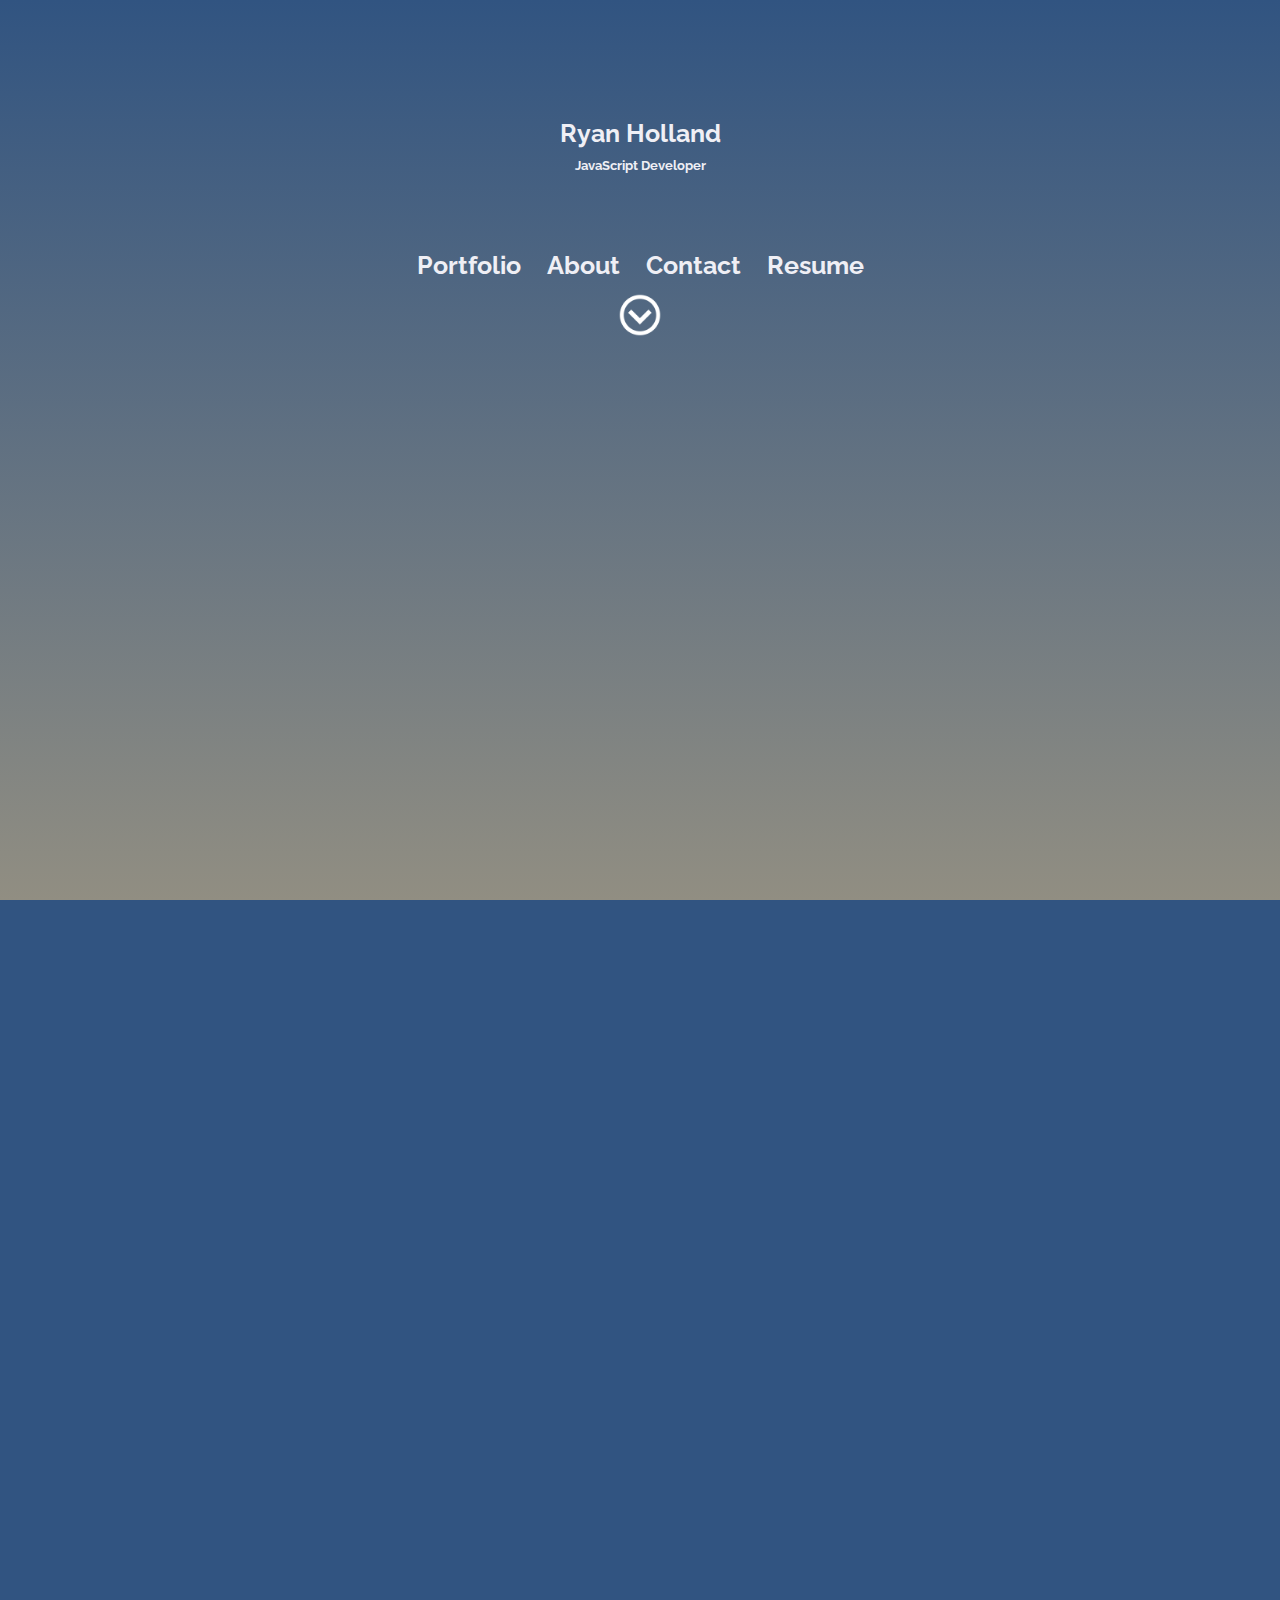
<file: index.html>
<!doctype html>
<html lang="en">

<head>
	<meta charset="utf-8">
	<meta http-equiv="X-UA-Compatible" content="IE=edge">
	<title>Ryan Holland's Portfolio</title>
	<meta name="description" content="Ryan Holland's Portfolio, Houston, Texas Web designer, programmer, javascript, html5, css3" />
	<meta name="author" content="Ryan Holland" />
	<meta name="Copyright" content="Ryan Holland" />
	<meta name="viewport" content="width=device-width, initial-scale=1">
	<link href='https://fonts.googleapis.com/css?family=Raleway' rel='stylesheet' type='text/css'>
	<link rel="stylesheet" href="index.css">
	<link rel="stylesheet" href="index_tablet.css" media="screen and (max-width: 1250px)">
	<link rel="stylesheet" href="index_mobile.css" media="screen and (max-width: 500px)">
</head>

<body>
	<span id="topAnchor"></span>
	<div id="mainDiv">

		<div id="topPad"></div>
		<h2 class="center">Ryan Holland</h2>
		<h5 class="center">JavaScript Developer</h5>
		<br><br><br>
<!--
		<div id="introText">
		</div>
	-->
	<nav>
		<h2 id="navBar">
			<a onclick="smoothScroll(portfolioAnchor)" class="navLink" id="portfolioHeader">Portfolio</a>
			<a onclick="smoothScroll(aboutAnchor)"><span class="navLink">About</span></a>
			<a onclick="smoothScroll(contactAnchor)"><span class="navLink">Contact</span></a>
			<a href="https://docs.google.com/document/d/1Q82AkF1lmlAHLKlDpkhzktyuRnZn6y832oSZYcw1JaU/edit?usp=sharing"><span class="navLink">Resume</span></a>
			<br>
		</h2>
	</nav>

	<a onclick="smoothScroll(portfolioAnchor)"><img id="downArrow" src="down_arrow.png" /></a>

	<div class="darkOnLight" id="portfolio1Div">

		<span id="portfolioAnchor"></span>
		<div id="imgUpper">
			<a href="https://chrome.google.com/webstore/detail/ryans-spoiler-blocker/imgkcgoajllcokmmiegppbenjnjggdbd">
				<img alt="screenshot of my Spoiler Blocker" class="portfolioImg" src="spoilerBlockerScreenshot.png"/>
			</a>
		</div>

		<h2 class="portfolioHeader"><a href="https://chrome.google.com/webstore/detail/ryans-spoiler-blocker/imgkcgoajllcokmmiegppbenjnjggdbd">Chrome extension</a></h2>
			<br><br>
			filters every page you visit to block spoilers from movies, TV, or sports.
			<div id="imgLower">
				<a href="https://chrome.google.com/webstore/detail/ryans-spoiler-blocker/imgkcgoajllcokmmiegppbenjnjggdbd">
					<img alt="screenshot of my Spoiler Blocker" class="portfolioImg" src="spoilerBlockerScreenshot.png"/>
				</a>
			</div>
			<br><br>
			<a onclick="moreInfoChromeExtension()" id="moreInfo">More info</a>
			<span id="moreInfoSpanChromeExtension">
				You give it whatever keywords you want (like the names of a show's characters), and it replaces them and text around them with "[TEXT BLOCKED]".
				<br><br>
				There were some similar extensions in the Chrome store, but they had mixed reviews, hard-coded keywords, and often did not work on social media. Mine works for any websites and keywords, without blocking the entire page when it detects something.
				<br><br>

				It works by storing the user's keywords in the localStorage object, passing them from an omnipresent background script into each webpage's injected script, parsing them into regular expressions, and iterating through the DOM text nodes looking for matches. It runs this search once every second; this allows it to work on dynamically-loaded social media feeds and comment sections, a feature the similar extensions lack. It runs only on the active tab and causes no detectable drop in performance.
				<br><br>
				I really enjoyed making this because it is something people would actually use (some are using it right now.) I used vanilla JavaScript.
			</span>
			<br><br>
			<a href="https://github.com/RyanJHolland/Spoiler-Blocker" style="position: absolute; bottom: 10px;">See code on Github</a>
		</div>

		<br>

		<div class="darkOnLight" id="portfolio2Div">
			<a href="tictactoe.html"><img alt="tic-tac-toe screenshot" class="portfolioImg smallImg" src="tictactoe.png"/></a>
			<a href="tictactoe.html"><h2 class="portfolioHeader">Tic-Tac-Toe</h2></a>
			<br>
			The computer AI begins by moving randomly, but makes smarter decisions as difficulty increases, until the best outcome you can hope for is a tie. Difficulty increases as you win games, or you can change it manually. I used a lot of CSS and JS.
			<br><br>
			<a href="http://codepen.io/RyanJHolland/pen/LpvmER">See code on Codepen</a>
		</div>

		<br>

		<div class="darkOnLight" id="portfolio3Div">
			<a href="https://onepagewonder.herokuapp.com/"><img alt="One Page App screenshot" class="portfolioImg smallImg" src="onepagewonder.png"/></a>
			<h2 class="portfolioHeader"><a href="https://onepagewonder.herokuapp.com/">One Page Wonder</a></h2>
			<br><br>
			A site on which the URL can be changed without the page reloading, like on SoundCloud. This enables features such as streaming audio to persist while the user navigates the site. Manipulates the browser history and URL using history state commands. Back-end written in node.js.
			<br><br>
			<a href="https://github.com/RyanJHolland/onepagewonder">See code on Github</a>
		</div>

		<br>

		<div class="darkOnLight" id="portfolio4Div">
			<a href="simon.html"><img alt="Simon screenshot" class="portfolioImg smallImg" src="simon.png"/></a>
			<h2 class="portfolioHeader"><a href="simon.html">"Simon" game</a></h2>
			<br><br>
			It flashes buttons in a random sequence; you have to repeat them in order. "Strict Mode" means you have to start over when you answer incorrectly. I used Bootstrap (for its grid system) and JQuery.
			<br><br>
			<a href="http://codepen.io/RyanJHolland/pen/ZbdBNK">See code on Codepen</a>
		</div>

		<br>

		<div class="darkOnLight" id="portfolio5Div">
			<a href="searcher.html"><img alt="Wiki searcher screenshot" class="portfolioImg smallImg" src="searcher.png"/></a>
			<h2 class="portfolioHeader"><a href="searcher.html">Wikipedia searcher</a></h2>
			<br><br>
			It uses the Wikipedia API to search for articles matching whatever the user types into the search box, updating as they type, letter-by-letter, like Google Search's Auto-Complete function. I used JQuery.
			<br><br>
			<a href="http://codepen.io/RyanJHolland/pen/jbdpoj">See code on Codepen</a>
		</div>

		<br>

		<div class="darkOnLight" id="portfolio6Div">

			<h2>Other projects:</h2>
			<a href="http://www.salientgreen.net">Business website</a>: based on a PSD I was given. Only uses CSS3 and HTML.
			<br><br>
			<a href="http://codepen.io/RyanJHolland/pen/LNRVXo">Poll</a>: A simple React exercise.
			<br><br>
			<a href="calculator.html">Calculator</a>, or should I say a COOLculator? ... CalCOOLator?... I probably shouldn't.
			<br><br>
			<a href="./authorPage/index.html">Responsive page</a> based on a PSD. Work in progress, awaiting their next instructions. Made with Bootstrap, and custom JavaScript to make the 4 divs at the bottom always match heights.
			<br><br>
			<a href="weather.html">Local weather viewer</a>, using the HTML5 feature of getting the user's location, and a weather API.
			<br><br>
			<a href="newsfeed.html">Web dev newsfeed</a>: Really just a CSS styling of a newsfeed API. Articles are ranked by age, and highlighted by upvote count.
			<br><br>
			<a href="twitch.html">Twitch stream status viewer</a>, which uses an API to show whether a list of streamers are online. This was the first project where I had to use callbacks and wrangle with the asynchronous nature of JavaScript.
			<br><br>
			<a href="pomodoro.html">Work/break timer</a>, a countdown that tells you when it's time to chillax and when it's time to workax. Also known as a "Pomodoro clock".
			<br><br>
			<a href="quote.html">A quote generator</a>, dispensing ancient wisdom. That I made up.
			<br><br>
		</div>
		
		<br><br><br>
		
		<a onclick="smoothScroll(aboutAnchor)"><h2 class="header" id="aboutHeader">About Me</h2></a>
		<div class="darkOnLight" id="aboutDiv"><span id="aboutAnchor"></span>
			<img alt="the handsomest man" class="smallImg" src="me.jpg"/>
			I graduated with a BS in Geology from the University of Houston in Summer 2015 (having taken Calculus 1, 2, and 3.) I had tried to do research with a professor, but she chose someone with programming experience instead. That inspired me to try some basic scripting, and I realized it was a lot of fun. I enjoy the crossover between art and logic. (Before my BS, I studied art.)
			<br><br>
			I have worked as an art teacher, guitar tutor, waiter, and bartender; my hobbies include playing music, reading, gaming, and hiking.
			<br><br>
			I am familiar with the basics of SEO/Internet marketing, animation (2D and 3D), Flash, and Photoshop.
		</div>

		<br><br><br>

		<a onclick="smoothScroll(contactAnchor)"><h2 class="header" id="contactHeader">Contact</h2></a>

		<div class="darkOnLight" id="contactDiv">
			<br>
			<div id="contactData">
				<a href="mailto:ryanholland1987@gmail.com">RyanHolland1987@Gmail.com</a>
				<br><br>
			</div>
			<a href="https://docs.google.com/document/d/1Q82AkF1lmlAHLKlDpkhzktyuRnZn6y832oSZYcw1JaU/edit?usp=sharing">Resume</a>
			<br>
			Houston, Texas
			<br>
			willing and able to move or work remotely
			<br><br>
		</div>
	<!--
	<script>
			//because email trawlers probably won't read JavaScript:
			var data = "";
			data += "Ryan";
			data += "Holland";
			data += 1987;
			data += "@GMail.com";
			data += "\r";
			data += "713.51";
			data += "6.7730";
			document.getElementById('contactData').innerText = data;
		</script>
	<a href="https://www.linkedin.com/in/ryan-holland-073779100"><img alt="linkedin" class="contactImg" src="linkedin.png"/></a>   
	<a title="@ryanjholland's GitHub Profile" href="https://github.com/RyanJHolland" target="_blank"><img alt="github" class="contactImg" src="github.png"/></a></h2>
-->
<br><br><br><br><br><br>
<a onclick="smoothScroll(topAnchor)"><h2 class="navLink center" style="float:right;">Back to top</h2></a>
<br><br><br><br><br><br><br><br><br><br><br><br>

</div>


<span id="contactAnchor" class="center"></span>
	
	
<script>
	// This controls what happens if you hit "more info" on the portfolio div for the Chrome extension:
	var moreInfoChromeExtension = function() {
		document.getElementById('moreInfoSpanChromeExtension').style.display = 'initial'
		document.getElementById('moreInfo').style.display = 'none'
	};
	
	// keeps track of each section or item (the gray boxes with projects in them):
	var pageSections = ["portfolioHeader", "portfolio1Div", "portfolio2Div", "portfolio3Div", "portfolio4Div", "portfolio5Div", "portfolio6Div", "aboutHeader", "aboutDiv", "contactHeader", "contactDiv"]
	
	// down arrow button thingey starts off being visible:
	var downArrow = true
	
	// The below code happens when the user scrolls and is used to display smooth fadeins for the page sections:
	window.addEventListener("scroll", function(){
	
		// removes the down arrow once the user starts to scroll:
		if (downArrow) {
			document.getElementById("downArrow").style.display = "none"
		}

		// gets the current size of the browser window:
		var viewportHeight = Math.max
		(
			document.documentElement.clientHeight,
			window.innerHeight || 0
		)

		// checks whether we have scrolled past each section yet:
		for (var i in pageSections) {

			var section = document.getElementById(pageSections[i])

			// checks if the top of the section is above the bottom of the browser window, because at that point, we are ready to have the section fade up and in:
			if (
				// distance from the top of the browser window to the top of the section (before we scroll down, this will be a big number... But as we scroll, section tops stay the same size while clientTop increases, so this number shrinks):
				section.getBoundingClientRect().top - document.documentElement.clientTop
				// is less than the height of the browser window + 100px (Without the 100px it was starting to fade in too soon):
				< viewportHeight + 100
			) {
				// now that the top of the section is above the bottom of the browser window (meaning we have scrolled far enough that this section should be displayed on the page), set its css to visible:
				if (
					section != null &&
					!section.classList.contains("active")
				) {
					section.classList.add("active")
				}
			} else {
				// if not, make it inactive if it is active:
				if (
					section != null &&
					section.classList.contains("active")
				) {
					section.classList.remove("active")
				}
			}
		};
	});
	// End of the code that runs each time the user scrolls.

	///////////////////////////
	
	// This is the code that runs if you click a link from the top, making the page scroll down smoothly to the part you want. You pass it a div id such as contactAnchor, and it scrolls down to that anchor:
	
	window.smoothScroll = function(anchor) {
		var scrollContainer = anchor;
	    do {
		scrollContainer = scrollContainer.parentNode
		if (!scrollContainer) return
		scrollContainer.scrollTop += 1 
	    } while (scrollContainer.scrollTop == 0)
	    if (downArrow) {
		var anchorY = -50
		    // because the down arrow thing takes 50 px of space, but disappears after you scroll far enough.
	    } else {
		var anchorY = 0
	    }
	    do {	// find the top of the anchor relative to the container
		if (anchor == scrollContainer) break
		anchorY += anchor.offsetTop
	    } while (anchor = anchor.offsetParent)
		    
	// algorithm for smooth page scrolling:
	    scroll = function(c, a, b, i) { 
		i++; if (i > 30) return
		c.scrollTop = a + (b - a) / 30 * i
		setTimeout(function(){ scroll(c, a, b, i); }, 20)
	    }
	    // start scrolling
	    scroll(scrollContainer, scrollContainer.scrollTop, anchorY, 0)
	}
	
	// This sets the CSS to smooth transitions, but only after the page has loaded, because we dont want to display divs fading out when the page first loads:
	setTimeout(function(){
		document.getElementByClass("darkOnLight").style.transition = "1s"
	}, 5000)
	
</script>
</body>

</html>
</file>
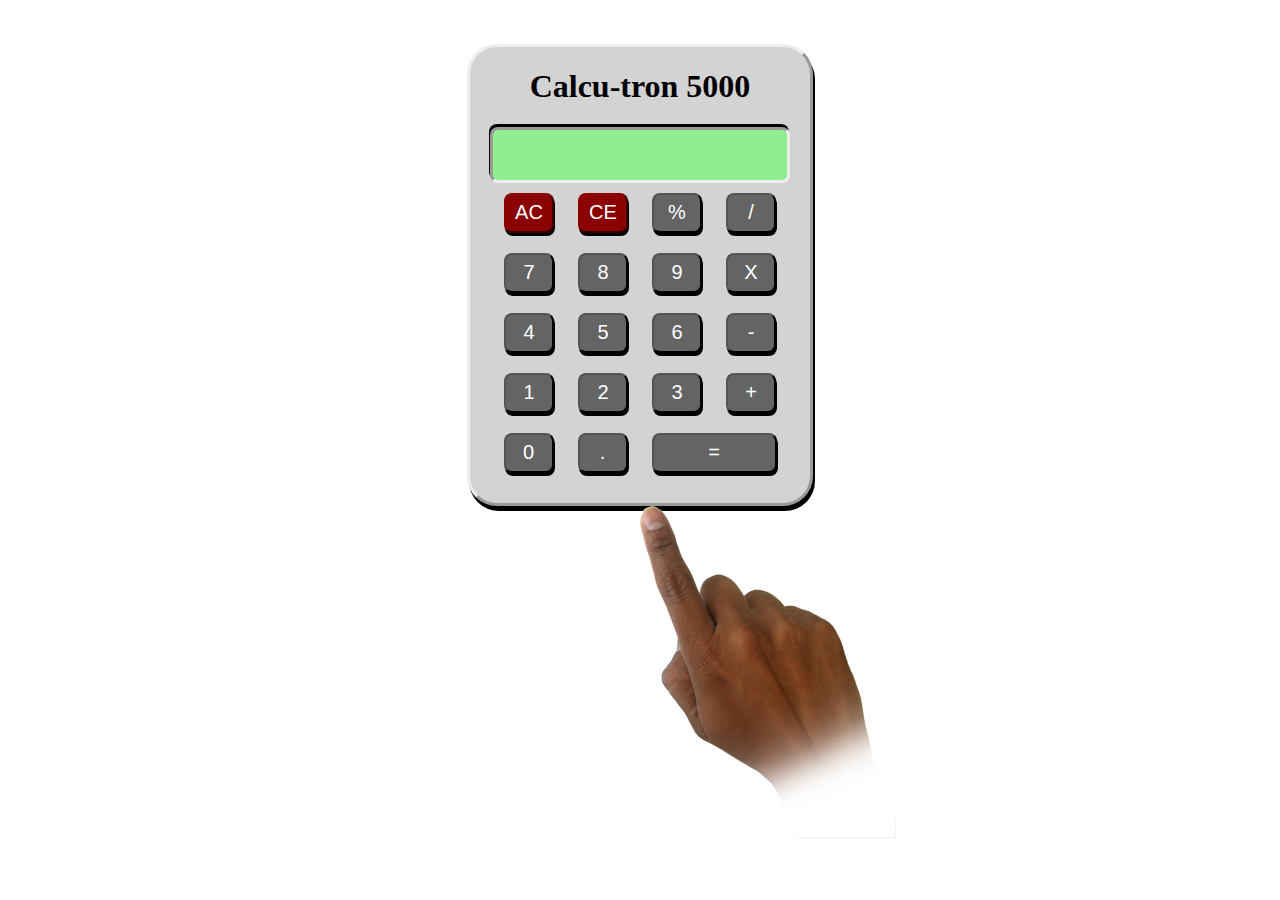
<file: calculator.html>
<!DOCTYPE html>
<html lang="en">

<head>
	<meta charset="utf-8">
	<title>Calculator</title>
	<meta name="description" content="Calculator app">
	<meta name="author" content="Ryan Holland">
	<meta name="viewport" content="width=device-width, initial-scale=1">
	<script src="jquery-1.12.0.min.js"></script>

	
  <style type="text/css">

    body {
      overflow: hidden !important;
    }

    html {
      cursor: none;
      background-color: white;
      text-align: center;
    }

    a {
      cursor: none;
    }

    #calcBody {
      margin: auto;
      background-color: lightgray;
      box-shadow: 2px 5px black;
      border-radius: 30px;
      border-style: outset;
      max-width: 300px;
      width: auto;
      padding-left: 20px;
      padding-right: 20px;
    }

    #display {
      background-color: lightgreen;
      color: darkgreen;
      box-shadow: -1px -3px black;
      border-radius: 8px;
      border-style: inset;
      height: 45px;
      text-align: right;
      font-weight: bold;
      font-size: 30px;
      padding-right: 10px;
      padding-top: 5px;
    }

    button {
      color: white;
      font-size: 20px;
      width: 50px;
      height: 40px;
      margin: 10px;
      background-color: #646464;
      box-shadow: 1px 3px black;
      border-radius: 8px;
      border-style: outset;
      min-width: 40px;
      transition: 0.1s;
      cursor: none;
      outline: none;
    }
    button:active {
      color: darkgray;
      background-color: black;
      box-shadow: 0px 0px black;
      transform: translate(1px, 3px);
      transition: 0.1s;
      cursor: none;
      outline: none;
    }
    button:hover {
      cursor: none;
      outline: none;
    }
    button:visited {
      cursor: none;
      outline: none;
    }

    .col-md-3 {
      color: white;
      padding: 5px;
      font-size: 30px;
    }

    #equals {
      width: 125px;
      color: white;
      margin-bottom: 30px;
    }

    #hand {
      position: absolute;
      z-index: 1000;
      pointer-events: none;
      overflow: hidden;
      transition: 0.1s;
    }

    .handClick {
      transform: translate(-5px, -25px) skewY(-15deg);
    }

  </style>


</head>

<body onmousedown="handDown()" onmouseup="handUp()">


  <br>
  <br>
  <div id="calcBody">
    <h1>Calcu-tron 5000</h1>
    <div id="display"></div>
    <button onclick="AC()" style="background-color:darkred;border-color:darkred;">AC</button>
    <button onclick="CE()" style="background-color:darkred;border-color:darkred;">CE</button>
    <button onclick="modulo()">%</button>
    <button onclick="division()">/</button>
    <button onclick="seven()">7</button>
    <button onclick="eight()">8</button>
    <button onclick="nine()">9</button>
    <button onclick="times()">X</button>
    <button onclick="four()">4</button>
    <button onclick="five()">5</button>
    <button onclick="six()">6</button>
    <button onclick="subtract()">-</button>
    <button onclick="one()">1</button>
    <button onclick="two()">2</button>
    <button onclick="three()">3</button>
    <button onclick="plus()">+</button>
    <button onclick="zero()">0</button>
    <button onclick="decimal()">.</button>
    <button onclick="equals()" id="equals">=</button>
  </div>
  <div id="debug"></div>

  <img id="hand" src="hand.png" class="handUp" />

  <script>

    $(document).keypress(function(event) {
      console.log(event.which);
      // I've read that too many ifs & elses is bad practice, but I don't know a better way.  I'll revisit it when I have time.
      if (event.which == 48) {
        zero();
      } else if (event.which == 49) {
        one();
      } else if (event.which == 50) {
        two();
      } else if (event.which == 51) {
        three();
      } else if (event.which == 52) {
        four();
      } else if (event.which == 53) {
        five();
      } else if (event.which == 54) {
        six();
      } else if (event.which == 55) {
        seven();
      } else if (event.which == 56) {
        eight();
      } else if (event.which == 57) {
        nine();
      } else if (event.which == 45) {
        subtract();
      } else if (event.which == 43) {
        plus();
      } else if (event.which == 42) {
        times();
      } else if (event.which == 47) {
        division();
      } else if (event.which == 61 || 13) {
        equals();
      } else if (event.which == 46) {
        decimal();
      } else if (event.which == 37) {
        modulo();
      } 
    });

    if (window.matchMedia("(min-width: 700px)").matches) {
  $(document).mousemove(function(e){ // this event triggers on click / unclick also
    if ($("#hand").hasClass("handUp")) {
      $("#hand").offset({left:e.pageX, top:e.pageY});
    }
  });

  function handDown() {
    $("#hand").addClass("handClick");
    $("#hand").removeClass("handUp");
  };
  function handUp() {
    setTimeout(function() {
      $("#hand").addClass("handUp");
    }, 100);
    $("#hand").removeClass("handClick");
  };
} else {
  $("#hand").css("display", "none");
}



// equation is the equation you're typing in. It is calculated by the eval() function in the equals button.
// memory is the result of the previous equation. It is forgotten if they press a number, but used as a starting point 
// if they press an operator.
var memory="";
var equation="";

function update() {
  equation.length > 17 ? display.innerHTML = equation.substring(equation.length-17, equation.length) : display.innerHTML = equation;
}

function one() {
  memory="";
  equation=equation.concat(1);
  update();
}

function two() {
  memory="";
  equation=equation.concat(2);
  update();
}

function three() {
  memory="";
  equation=equation.concat(3);
  update();
}

function four() {
  memory="";
  equation=equation.concat(4);
  update();
}

function five() {
  memory="";
  equation=equation.concat(5);
  update();
}

function six() {
  memory="";
  equation=equation.concat(6);
  update();
}

function seven() {
  memory="";
  equation=equation.concat(7);
  update();
}

function eight() {
  memory="";
  equation=equation.concat(8);
  update();
}

function nine() {
  memory="";
  equation=equation.concat(9);
  update();
}

function zero() {
  memory="";
  equation=equation.concat(0);
  update();
}

function memCheck() {
  if (typeof memory == "number") {
    equation+=memory;
    memory="";
  }
}

function plus() {
  memCheck();
  if ( /[0-9]/.test(equation.charAt(equation.length-1)) ) { // regexp makes sure that the last character inputted is a number before letting you add a + sign.
    equation=equation.concat("+");
    update();
  }
}

function subtract() {
  memCheck();
  if ( /[0-9]/.test(equation.charAt(equation.length-1)) || equation.length == 0) { // you can start off with a negative sign too
    equation=equation.concat("-");
    update();
  }
}

function times() {
  memCheck();
  if ( /[0-9]/.test(equation.charAt(equation.length-1)) ) { 
    equation=equation.concat("*");
    update();
  }
}

function division() {
  memCheck();
  if ( /[0-9]/.test(equation.charAt(equation.length-1)) ) { 
    equation=equation.concat("/");
    update();
  }
}

function decimal() {
  if (equation.length == 0 || !/[\.]/.test(equation) || /[\+\-\*\/][0-9]+$/.test(equation) ) { // only allowed if starting with a decimal, or if no decimal yet, or if (and this is the hard one) there are decimals already, but there are operators between them... So 4.2-5.2 is OK, but 2.4.2 is not OK.
    equation=equation.concat(".");
    update();
  }
}

function modulo() {
  memCheck();
  if ( /[0-9]/.test(equation.charAt(equation.length-1)) ) { 
    equation=equation.concat("%");
    update();
  }
}

function equals() {
  if (/[^0-9.]/g.test(equation) && /[0-9]$/g.test(equation )) { // regexp requires there to be operators to evaluate
    equation = eval(equation);
    memory = equation;
    if (equation.length > 13) {
      display.innerHTML=equation.toExponent(7);
    } else {
      update();
      equation="";
    }
  }
}

function AC() {
  memory="";
  equation="";
  update();
}

function CE() {
  equation=equation.substring(0,equation.length-1);
  update();
}
</script>

</body>
</html>
</file>
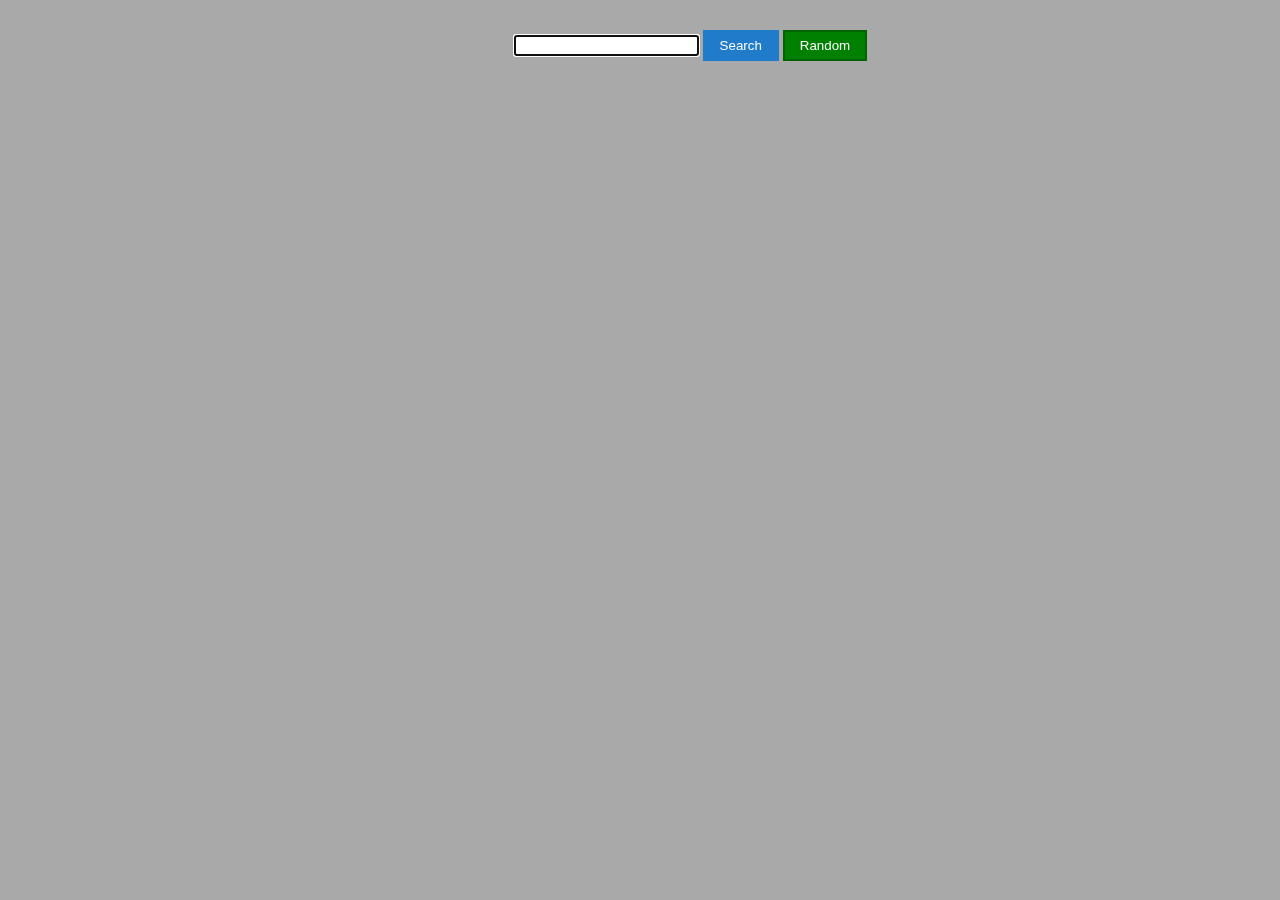
<file: searcher.html>
<!DOCTYPE html>
<html lang="en">

<head>
	<meta charset="utf-8">
	<title>Wikipedia Searcher</title>
	<meta name="description" content="              ">
	<meta name="author" content="Ryan Holland">
	<meta name="viewport" content="width=device-width, initial-scale=1">
	<link href="searcher.css" rel="stylesheet">
	<script src="jquery-1.12.0.min.js"></script>
</head>

<body>

<div id="stuff">
  <input type="text" onkeyup="callAPI()" id="searchBar" autofocus="autofocus">
  <input type="button" class="button" value="Search" id="search">
  <input type="button" class="button" value="Random" id="random">
  
</div>


<br>
<div id="results">
</div>

<script src="searcher.js"></script>
</body>
</html>
</file>
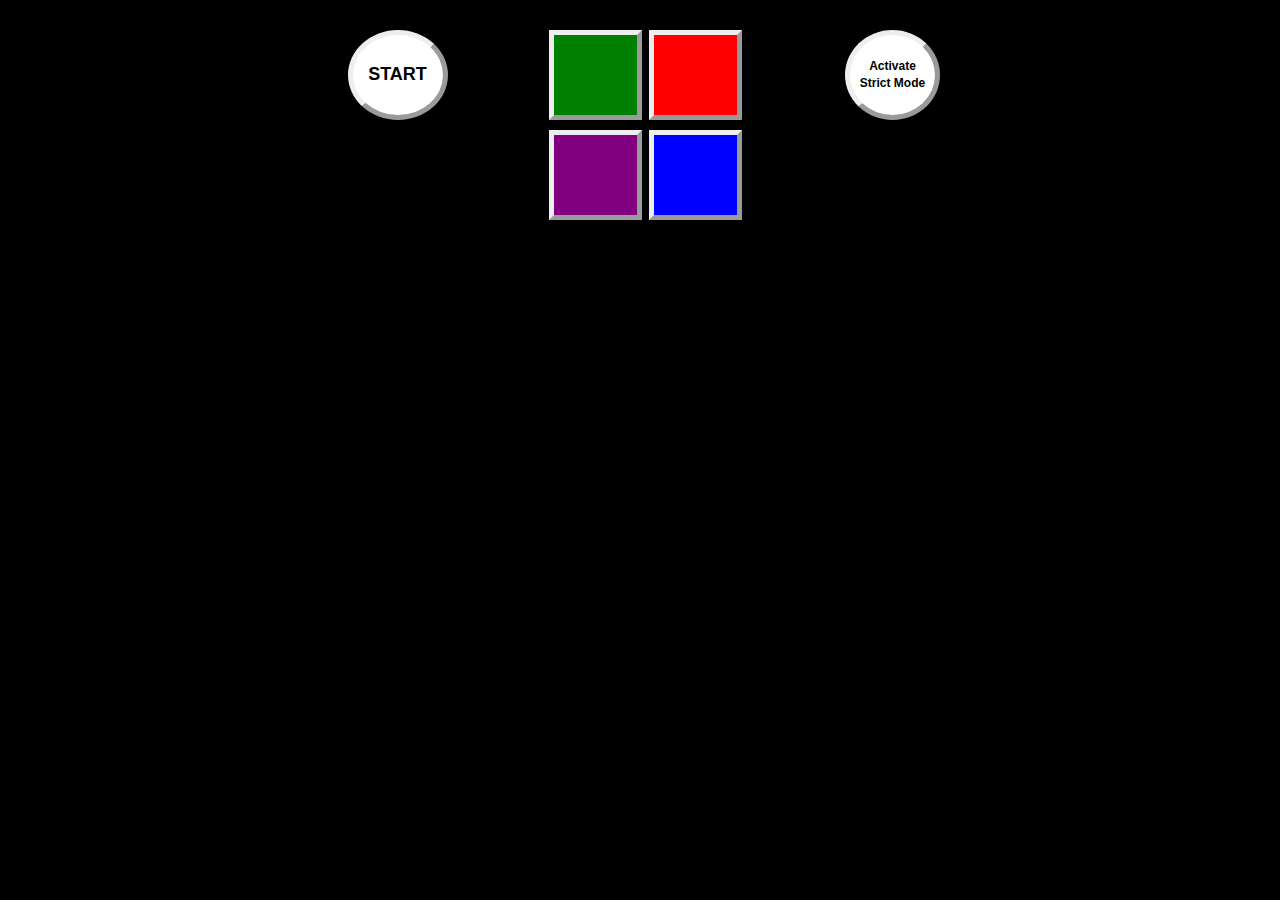
<file: simon.html>
<!doctype html>
<html lang="en">

<head>
	<meta charset="utf-8">
	<title>Ryan Holland's Portfolio</title>
	<meta name="description" content="Simon game">
	<meta name="author" content="Ryan Holland">
	<meta name="viewport" content="width=device-width, initial-scale=1">
	<link href="css/bootstrap.min.css" rel="stylesheet">
	<link href="simon.css" rel="stylesheet">
  <script src="jquery-1.12.0.min.js"></script>
</head>

<body>

  <div class="container">
    <div class="row no-gutters">
      <div class="col-md-1 col-md-offset-3">
        <button id="start">START</button>
        <button id="restart">RESTART</button>
      </div>
      <div class="col-md-1 leftside col-md-offset-1">
        <button id="btn1" class="colorbuttons"></button>
      </div>
      <div class="col-md-1 rightside">
        <button id="btn2" class="colorbuttons"></button>
      </div>
      <div class="col-md-1 col-md-offset-1">
        <button id="strict">Activate Strict Mode</button>
      </div>
    </div>
    <div class="row no-gutters">
      <div class="col-md-1 col-md-offset-3" id="feedback">
      </div>
      <div class="col-md-1 leftside col-md-offset-1">
        <button id="btn3" class="colorbuttons"></button>
      </div>
      <div class="col-md-1 rightside">
        <button id="btn4" class="colorbuttons"></button>
      </div>
      <div class="col-md-1 col-md-offset-1" id="feedback2">
      </div>
    </div>
  </div>

  <script src="simon.js"></script>
</body>
</html>
</file>
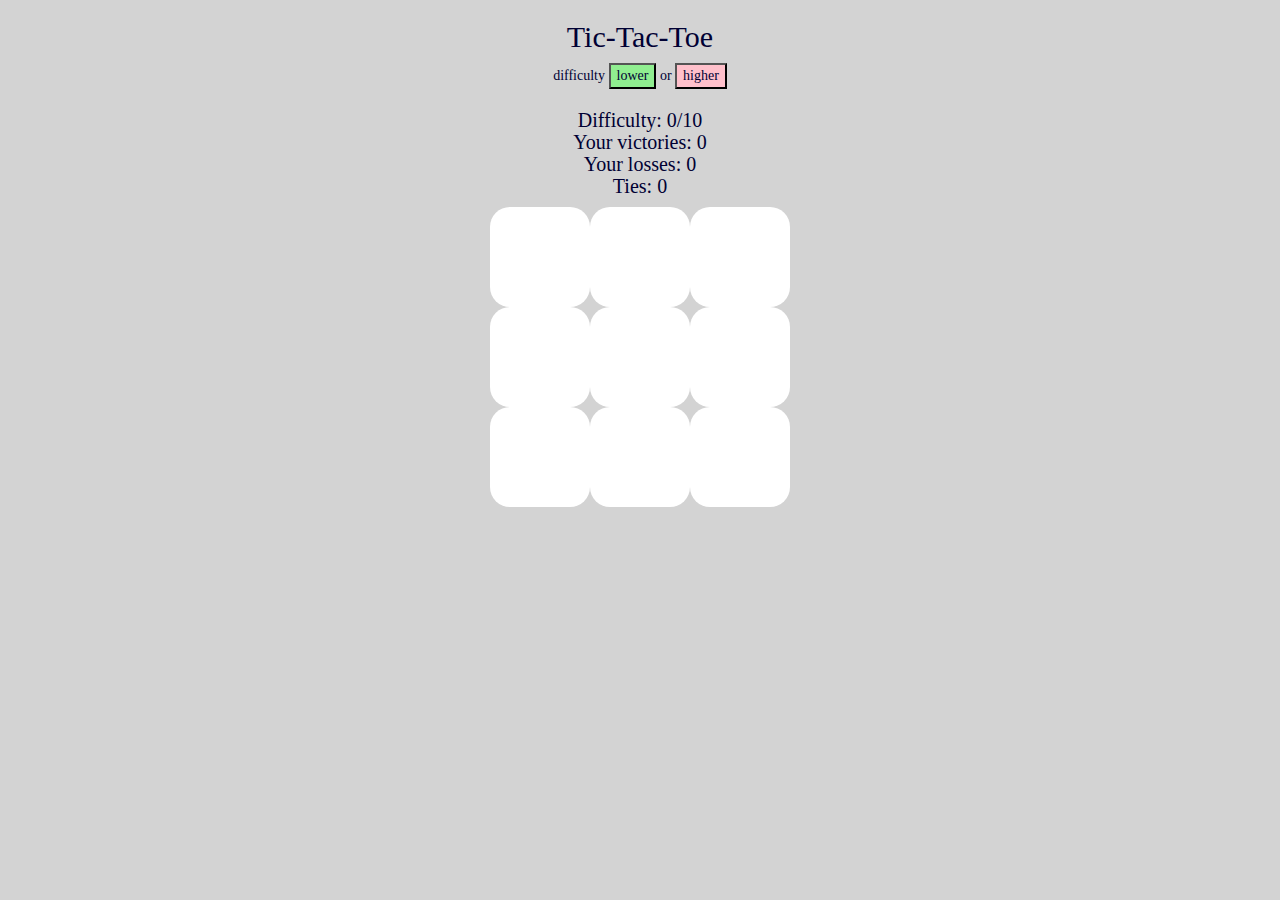
<file: tictactoe.html>
<!doctype html>
<html lang="en">

<head>
  <meta charset="utf-8">
  <title>Tic-Tac-Toe</title>
  <meta name="description" content="Tic-Tac-Toe">
  <meta name="author" content="Ryan Holland">
  <meta name="viewport" content="width=device-width, initial-scale=1">
  <link href="css/bootstrap.min.css" rel="stylesheet">
  <script src="jquery-1.12.0.min.js"></script>
  <script src="tictactoe.js"></script>
  <link href="tictactoe.css" rel="stylesheet">
</head>

<body>

  <h1>Tic-Tac-Toe</h1>

  difficulty <button id="decreaseDifficulty" onclick="decreaseDifficulty()">lower</button> or <button id="increaseDifficulty" onclick="increaseDifficulty()">higher</button>

  <h3 id="Record">Difficulty: 0/10<br>Your victories: 0<br>Your losses: 0<br>Ties: 0<br></h3>

  <div id="board">
    <div class="slot" id="1" onclick="move(event)">&nbsp;</div>
    <div class="slot" id="2" onclick="move(event)">&nbsp;</div>
    <div class="slot" id="3" onclick="move(event)">&nbsp;</div>
    <div class="slot" id="4" onclick="move(event)">&nbsp;</div>
    <div class="slot" id="5" onclick="move(event)">&nbsp;</div>
    <div class="slot" id="6" onclick="move(event)">&nbsp;</div>
    <div class="slot" id="7" onclick="move(event)">&nbsp;</div>
    <div class="slot" id="8" onclick="move(event)">&nbsp;</div>
    <div class="slot" id="9" onclick="move(event)">&nbsp;</div>
  </div>
</body>
</html>
</file>
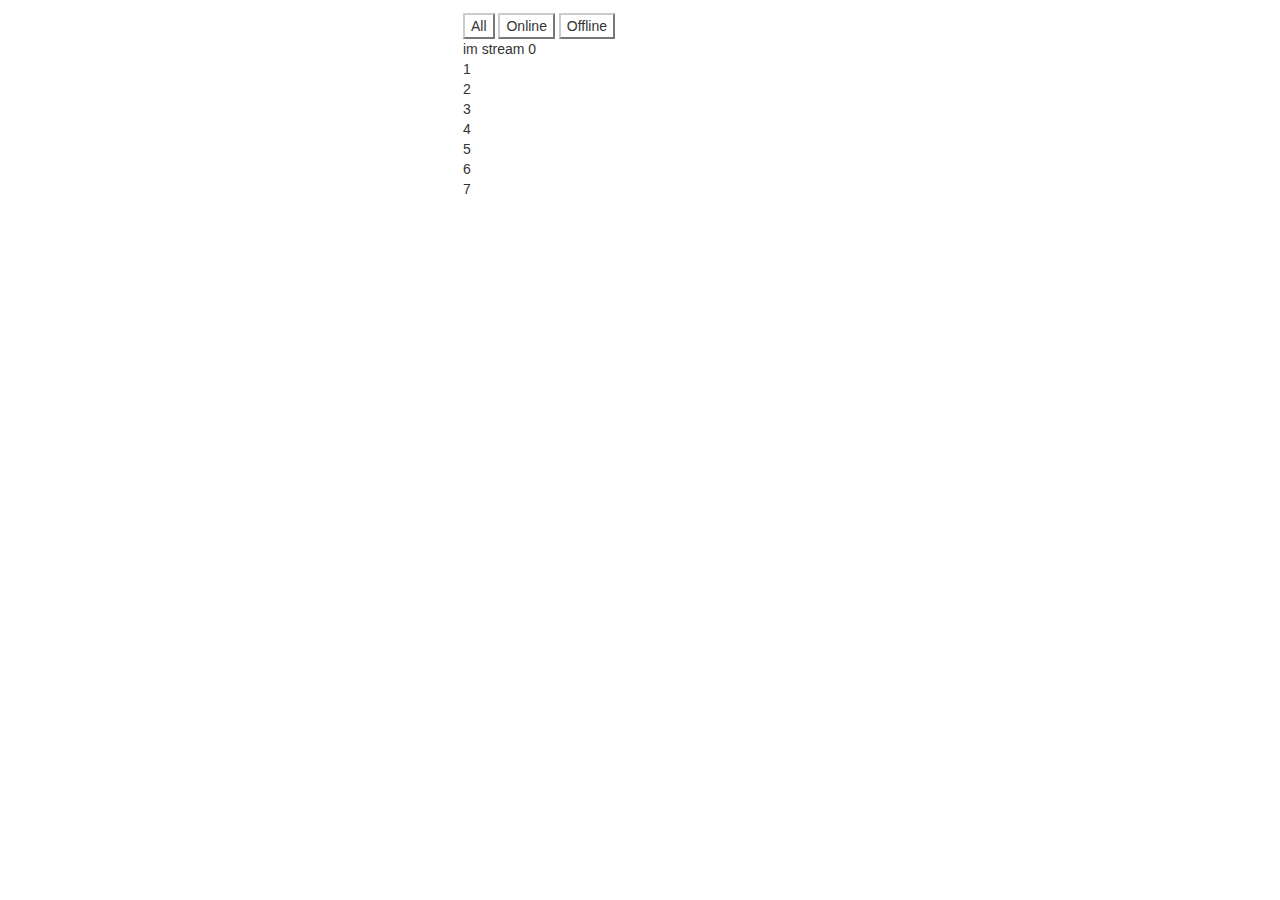
<file: twitch.html>
<!DOCTYPE html>
<html lang="en">

<head>
	<meta charset="utf-8">
	<title>Twitch Streamer status checker</title>
	<meta name="description" content="Twitch streamer status checker">
	<meta name="author" content="Ryan Holland">
	<meta name="viewport" content="width=device-width, initial-scale=1">
	<link href="css/bootstrap.min.css" rel="stylesheet">
	<style>html {
		text-align: left;
		padding-top: 1%;
	}

	.container {
		max-width: 30%;
	}

	img {
		width: 50px;
		height: 50px;
		border-radius: 50%;
		float: left;
	}
</style>

<script src="jquery-1.12.0.min.js"></script>
</head>

<body>

	<div class="container">
		<button type="button" class="btn-default" id="All" onclick="All()">All</button>
		<button type="button" class="btn-default" id="Online" onclick="Online()">Online</button>
		<button type="button" class="btn-default" id="Offline" onclick="Offline()">Offline</button>
		
	</div>

	<div class="container">
		<a href="#" id="stream0" type="button" class="btn-default">im stream 0</a>
		<br>
		<a href="#" id="stream1" type="button" class="btn-default">1</a>
		<br>
		<a href="#" id="stream2" type="button" class="btn-default">2</a>
		<br>
		<a href="#" id="stream3" type="button" class="btn-default">3</a>
		<br>
		<a href="#" id="stream4" type="button" class="btn-default">4</a>
		<br>
		<a href="#" id="stream5" type="button" class="btn-default">5</a>
		<br>
		<a href="#" id="stream6" type="button" class="btn-default">6</a>
		<br>
		<a href="#" id="stream7" type="button" class="btn-default">7</a>
		<br>

	</div>

	<script>streamerList = ["freecodecamp", "syndicate", "captainsparklez", "fairlight_excalibur", "nl_kripp", "MedryBW", "noobs2ninjas", "beohoff"]

		$(document).ready(function() {
			counter = 0;
			for (var i in streamerList) {

				$.getJSON("https://api.twitch.tv/kraken/streams/" + streamerList[i], function(json) {
        //The callback function does not fire until the API returns, but the loop continues without waiting for the API return. Because of this, we cannot use "i" to iterate through the APIs and pull data; i is already equal to 8 by the time the first API returns. We also cannot use "counter", because the replies are sometimes out of order! So we must pull data from each API using only the information it contains. My solution leaves them out of order, although they could be sorted to their original order.

        if (json.stream === null) {
        	$("#stream" + counter).html("<br><img src=\"https://placeholdit.imgix.net/~text?txtsize=6&txt=50%C3%9750&w=50&h=50\"<br>" + json._links.self.slice(37) + "<br><span class=\"glyphicon glyphicon-remove\" style=\"color:red\"></span> Offline");
        	
        	$("#stream" + counter).addClass("Offline");
        } else {
        	$("#stream" + counter).html("<br><img src=\"" + json.stream.channel.logo + "\"<br>" + json.stream.channel.display_name + "<br><span class=\"glyphicon glyphicon-ok\" style=\"color:green\"></span> Online!<br>Streaming: " + json.stream.game + "<br>" + json.stream.channel.status);
        	
        	$("#stream" + counter).addClass("Online");
        }
        $("#stream" + counter).attr("href", "http://www.twitch.tv/" + json._links.self.slice(37));
        counter += 1;
    });
}
}

)

function All() {
	$(".Online").attr("style", "display:initial");
	$(".Offline").attr("style", "display:initial");
}

function Online() {
	$(".Online").attr("style", "display:initial");
	$(".Offline").attr("style", "display:none");
}

function Offline() {
	$(".Online").attr("style", "display:none");
	$(".Offline").attr("style", "display:initial");
}

function search() {

}
</script>

</body>
</html>
</file>
<file: weather.html>
<!DOCTYPE html>
<html lang="en">

<head>
	<meta charset="utf-8">
	<title>Weather</title>
	<meta name="description" content="Local weather viewer">
	<meta name="author" content="Ryan Holland">
	<meta name="viewport" content="width=device-width, initial-scale=1">
	<style>
   body {
    background-color: black;
    color: black;
    font-size: 20px;
    text-align: center;
    margin: auto;
    font-family: Verdana, serif;
    background-position: center;
    background-size: 100% auto;
    background-repeat: no-repeat;
    position: relative;
    font-weight: bold;
    margin-top: 5%;
  }
</style>

<script src="jquery-1.12.0.min.js"></script>
</head>

<body>

  <p id="location"></p>
  <p id="temp"></p>
  <p id="weather"></p>
  <p id="wind"></p>
  <p id="sun"></p>
  <input type="button" id="toggle" value="Toggle between metric and Imperial">
</input>

<script>
  $(document).ready(function() {

  if (navigator.geolocation) {

    navigator.geolocation.getCurrentPosition(function(position) {

      $.getJSON("http://api.openweathermap.org/data/2.5/weather?lat=" + position.coords.latitude + "&lon=" + position.coords.longitude + "&APPID=e5952f2f8eb2cfa13e068cf2aa3c478a", function(json) {

        if (json.sys.country = "US") {
          metric = false;
        } else {
          metric = true;
        }

        function loadData() {
            if (metric === false) {
              temp = Math.round(json.main.temp * 9 / 5 - 459.67) + "&deg; F";
              windSpeed = Math.round(2.23694 * json.wind.speed) + " miles per hour ("
            } else {
              temp = Math.round(json.main.temp - 273.15) + "&deg; C";
              windSpeed = Math.round(json.wind.speed) + " meters per second ("
            }

            $("#temp").html(temp);

            $("#location").html(json.name);
            $("#weather").html(json.weather[0].description.charAt(0).toUpperCase() + json.weather[0].description.slice(1) + ".");

            var cardinal = "";

            if (json.wind.deg <= 22.5) {
              cardinal = "North"
            } else if (22.5 <= json.wind.deg <= 67.5) {
              cardinal = "NorthEast"
            } else if (67.5 <= json.wind.deg <= 112.5) {
              cardinal = "East"
            } else if (112.5 <= json.wind.deg <= 157.5) {
              cardinal = "SouthEast"
            } else if (157.5 <= json.wind.deg <= 202.5) {
              cardinal = "South"
            } else if (202.5 <= json.wind.deg <= 247.5) {
              cardinal = "SouthWest"
            } else if (247.5 <= json.wind.deg <= 292.5) {
              cardinal = "West"
            } else if (292.5 <= json.wind.deg <= 337.5) {
              cardinal = "NorthWest"
            } else if (337.5 <= json.wind.deg <= 360) {
              cardinal = "North"
            }

            $("#wind").html("The wind is blowing " + cardinal + " at " + windSpeed + Math.round(1.94384 * json.wind.speed) + " knots.)")

            now = new Date();
            sunset = new Date(json.sys.sunset * 1000);
            sunrise = new Date(json.sys.sunrise * 1000);

            if (sunset < now || now < sunrise) {

              document.body.style.backgroundImage = "url('https://c1.staticflickr.com/9/8671/15690155733_7b478a4dd9_b.jpg')"

              document.body.style.color = "white";

              if (now.getHours() < sunrise.getHours()) {
                minUntilRise = ((sunrise.getHours()*60 - now.getHours()*60));
              } else {
                minUntilRise = ((sunrise.getHours() + (24 - now.getHours())) * 60 + sunrise.getMinutes() + (60 - now.getMinutes()))
              }
              $("#sun").html("The sun will rise in " + Math.floor(minUntilRise / 60) + " hours and " + minUntilRise % 60 + " minutes.")

            } else {

              document.body.style.backgroundImage = "url('http://elbrooklyntaco.com/wp-content/uploads/2011/07/clear-skies.jpg')"

              document.body.style.color = "black";

              minUntilSet = ((sunset.getHours() - now.getHours()) * 60 + sunset.getMinutes() - now.getMinutes())

              $("#sun").html("The sun will set in " + Math.floor(minUntilSet / 60) + " hours and " + minUntilSet % 60 + " minutes.")

            }

          } //end of loadData function

        $("#toggle").click(function() {
          metric = !metric;
          loadData();
        });

        loadData();
      })
    }, function error(err) {
      console.warn('ERROR(' + err.code + '): ' + err.message);
  })
  };

})
</script>
</body>
</html>
</file>
<file: index.css>
html{
     height:100%;
     min-height:100%;
}
#topPad {
	height: 100px;
}

body {
 	min-height:100%;
	color:  #efeff5;
  	background-color: #315481;
  	background-image: linear-gradient(to bottom, #315481, #918e82 100%);
  	background-attachment: fixed;
	font-size: 16px;
	text-align: left;
	font-family: 'Raleway', 'Tahoma';
/*	background-image: url('background_small.jpg');
    background-attachment: fixed;
	background-size: cover !important;
	
    transition: 1s;
*/
}
/*
.highResBackground {
	background-image: url('background.jpg');
	background-size: cover !important;
	transition: 2s;
}
*/

#mainDiv {
	margin: 0% 30% 0% 30%;
}

#introText {
	color: #1c1a33;
	background-color: #efeff5;
	font-weight: bold;
	font-size: 22px;
	padding: 30px;
	text-align: center;
	overflow:hidden;
	transition: 1s;
	-webkit-animation: fadein 1s; /* Safari, Chrome and Opera > 12.1 */
       -moz-animation: fadein 1s; /* Firefox < 16 */
        -ms-animation: fadein 1s; /* Internet Explorer */
         -o-animation: fadein 1s; /* Opera < 12.1 */
            animation: fadein 1s;
}

.darkOnLight {
	color: #1c1a33;
	background-color: #efeff5;
	padding: 10px;
	text-align: justify;
	overflow:hidden;
	transition: 0s;
	opacity: 0;
	display: hidden;
	transform: translate(0px, 100px);
}

#portfolio6Div > a {
	 display: inline-block !important;
}

.header {
	color: #efeff5;
	overflow:hidden;
	transition: 1s;
	opacity: 0;
	display: hidden;
	transform: translate(0px, 100px);
}

.active, .active > * {
	transition: 1s;
	opacity: 1;
	display: block;
	transform: translate(0px, 0px);
}

/*
#navBar {
	border: 0px;
	margin: 0px;
	color:  #efeff5;
	text-align: center;
}
*/

.navLink, .navLink:visited {
	padding: 0px 10px 0px 10px;
	color: #efeff5 !important;
	transition: 0.5s;
	display: inline-block;
}
.navLink:hover {
	background-color: white;
	color: black !important;
}

#moreInfo, #moreInfo:visited {
	margin: 2px;
	padding: 10px 10px 10px 10px;
	background-color: white;
	color: black !important;
	transition: 0.5s;
	display: inline-block;
}
#moreInfo:hover {
	background-color: gray;
	color: white !important;
}

#moreInfoSpanChromeExtension {
	display: none;
}

.aboutDiv {
	margin-bottom: 0px;
}
.contactDiv {
	margin-bottom: 0px;
}

a {
	font-weight: bold;
	text-decoration: none;
	cursor: pointer; cursor: hand;
}

#imgLower {
	display: none;
	position: absolute;
}
#imgUpper {
	display: inline;
	position: relative;
}

.center {
	text-align: center;
}

#contactDiv {
	text-align: center;
}

h1 {
	font-size: 55px;
	margin: 0px;
	-webkit-animation: fadein 1s; /* Safari, Chrome and Opera > 12.1 */
       -moz-animation: fadein 1s; /* Firefox < 16 */
        -ms-animation: fadein 1s; /* Internet Explorer */
         -o-animation: fadein 1s; /* Opera < 12.1 */
            animation: fadein 1s;
}

h2 {
	text-align: center;
	font-size: 25px;
	margin: 10px;
	-webkit-animation: fadein 1s; /* Safari, Chrome and Opera > 12.1 */
       -moz-animation: fadein 1s; /* Firefox < 16 */
        -ms-animation: fadein 1s; /* Internet Explorer */
         -o-animation: fadein 1s; /* Opera < 12.1 */
            animation: fadein 1s;
}

h5 {
	margin: 10px;
	-webkit-animation: fadein 1s; /* Safari, Chrome and Opera > 12.1 */
       -moz-animation: fadein 1s; /* Firefox < 16 */
        -ms-animation: fadein 1s; /* Internet Explorer */
         -o-animation: fadein 1s; /* Opera < 12.1 */
            animation: fadein 1s;
}

.portfolioHeader {
	display: inline;
	margin: auto;
}

@keyframes fadein {
    from { opacity: 0; }
    to   { opacity: 1; }
}

/* Firefox < 16 */
@-moz-keyframes fadein {
    from { opacity: 0; }
    to   { opacity: 1; }
}

/* Safari, Chrome and Opera > 12.1 */
@-webkit-keyframes fadein {
    from { opacity: 0; }
    to   { opacity: 1; }
}

/* Internet Explorer */
@-ms-keyframes fadein {
    from { opacity: 0; }
    to   { opacity: 1; }
}

/* Opera < 12.1 */
@-o-keyframes fadein {
    from { opacity: 0; }
    to   { opacity: 1; }
}



@-webkit-keyframes pulsate {
    0% {-webkit-transform: scale(1, 1);}
    50% {-webkit-transform: scale(1.2, 1.2);}
    100% {-webkit-transform: scale(1, 1);}
}

#downArrow {
  -webkit-animation: pulsate 2s ease;
    -webkit-animation-iteration-count: infinite; 
    margin: auto;
    display: block;
    width: 50px;
	border-radius: 50%;
}
#downArrow:hover {
	background-color: #efeff5;
	margin: auto;
    display: block;
    transition: 1s;
}

.portfolioImg {
	border: 1px solid #3399ff;
	width: 50%;
	margin-left: 10px;
	float: right;
}
.portfolioImg:hover {
	border: 1px solid #003399;
}

.smallImg {
	float: right;
	width: 20%;
	margin-left: 10px;
}

.contactImg {
	float: right;
	height: 50px;
}
</file>
<file: index_tablet.css>
#topPad {
	height: 0px;
}

#introText {
	font-size: 15px;
	padding: 10px;
	margin: 0% 20% 0% 20%;
}

#mainDiv {
	margin: 0% 0% 0% 0%;

}
#imgLower {
	display: inline;
	position: relative;
}
#imgUpper {
	display: none;
	position: absolute;
}


.smallImg {
	width: 30%;
}

.darkOnLight {
	 style="text-align:center;"
}
</file>
<file: index_mobile.css>
#topPad {
	height: 20px;
}

#introText {
	font-size: 15px;
	padding: 10px;
	margin: 0%;
}

.darkOnLight {
	margin: 0px -10px 0px -10px;
}

.portfolioImg {
	border: 1px solid #3399ff;
	width: 100%;
	margin-left: 0px;
}

#navBar {
	font-size: 19px !important;
}


h2 {
	text-align: center;
}

.smallImg {
	width: 100%;
}
</file>
<file: searcher.css>
html {
  background-color: darkgray;
  font-family: Georgia;
  }

#stuff {
  margin-left: 40%;
  margin-top: 30px;
}

#searchBar {
  padding-left: 2px;
}

.button {
  position: center;
  padding: 6px 15px;
  left: -8px;
  border: 2px solid #207cca;
  background-color: #207cca;
  color: #fafafa;
}

.button:hover {
  background-color: #fafafa;
  color: #207cca;
}

.result {
  background-color: lightgray;
  margin: 10px 19% 10px 19%;
  padding: 10px;
  display: block;
}

.result:hover {
  background-color: white;
}

#title {
  font-size: 25px;
  font-weight: bold;
}

#description {
  font-size: 20px;
}

a {
  text-decoration: none;
  color: black;
}

#random {
  background-color: green;
  border: 2px solid darkgreen;
}

#random:hover {
  color: gray;
  background-color: white;
}
</file>
<file: simon.css>
html {
  text-align: center;
  margin-top: 30px;
}

body {
  background-color: black;
}

#feedback, #feedback2 {
  color: white;
}

.col-md-1 {
  width: 100px;
  height: 100px;
}

button {
  width: 93%;
  height: 90px;
  border: 5px outset;
  transition: 0.5s;
}
button:active {
  transform: translate(2px, 2px);
  transform: scale(.9, .9);
}

#restart {
  display: hidden;
  position: absolute;
}

@-webkit-keyframes pulsate {
    0% {-webkit-transform: scale(1, 1);}
    50% {-webkit-transform: scale(1.2, 1.2);}
    100% {-webkit-transform: scale(1, 1);}
}

#start {
  -webkit-animation: pulsate 1s ease;
    -webkit-animation-iteration-count: infinite; 
}

#start,
#restart {
    font-weight: bold;
  font-size: 18px;
  width: 100%;
  height: 90px;
  color: black;
  background-color: white;
  border-radius: 50%;
}

#strict {
  font-weight: bold;
  width: 95%;
  height: 90px;
  color: black;
  background-color: white;
  border-radius: 50%;
  font-size: 12px;
}

.leftside {
  text-align: auto;
}

.rightside {
  text-align: auto;
}

.row.no-gutters > [class^="col-"],
.row.no-gutters > [class*=" col-"] {
  padding: 0;
}

#btn1 {
  background-color: green;
}

#btn2 {
  background-color: red;
}

#btn3 {
  background-color: purple;
}

#btn4 {
  background-color: blue;
}

button:focus {
  outline: none;
  box-shadow: none;
}

.colorbutton:click {
  background-color: white;
}
</file>
<file: tictactoe.css>
html {
  text-align: center;
  font-family: Courier;
  font-size: 100px;
}

body {
  color: #000033;
  background-color: lightgrey;
  font-family: "Tahoma";
}

h1 {
  font-size: 30px;
}

h3 {
  font-size: 20px;
}

#increaseDifficulty {
  background-color: pink;
}
#decreaseDifficulty {
  background-color: lightgreen;
}

#board {
  margin: 0 auto;
  width: 300px;
}

#record {
  transition: 1s;
}

@-webkit-keyframes rotate
{
  0% {transform: rotateZ(0deg);}
  100% {transform: rotateZ(360deg);}
}
@-moz-keyframes rotate
{
  0% {transform: rotateZ(0deg);}
  100% {transform: rotateZ(360deg);}
}
@-o-keyframes rotate
{
  0% {transform: rotateZ(0deg);}
  100% {transform: rotateZ(360deg);}
}
@keyframes rotate
{
  0% {transform: rotateZ(0deg);}
  100% {transform: rotateZ(360deg);}
}


}

@-webkit-keyframes pulse
{
  0% {transform: rotateZ(0deg);}
  50% {transform: rotateZ(180deg);}
  100% {transform: rotateZ(360deg);}
}
@-moz-keyframes pulse
{
  0% {transform: rotateZ(0deg);}
  50% {transform: rotateZ(180deg);}
  100% {transform: rotateZ(360deg);}
}
@-o-keyframes pulse
{
  0% {transform: rotateZ(0deg);}
  50% {transform: rotateZ(180deg);}
  100% {transform: rotateZ(360deg);}
}
@keyframes pulse
{
  0% {transform: scale(1);}
  50% {transform: scale(1.3);}
  100% {transform: scale(1);}
}

.slot {
  width: 100px;
  height: 100px;
  float: left;
  background: white;
  border-radius: 20%;
  font-size: 70px;
  font-weight: bold;
  -o-transition:1.5s;
  -moz-transition:1.5s;
  -webkit-transition:1.5s;
  transition:1.5s;
  color: white;
  -webkit-touch-callout: none;
    -webkit-user-select: none;
    -khtml-user-select: none;
    -moz-user-select: none;
    -ms-user-select: none;
    user-select: none;
}

.slot:hover {
 cursor: pointer;
 cursor: hand;
 background: #b3e0ff;
 color: #b3e0ff;
 -o-transition:1.5s;
  -moz-transition:1.5s;
  -webkit-transition:1.5s;
  transition:1.5s;

}

.compHover {
  width: 100px;
  height: 100px;
  float: left;
  border-radius: 20%;
  font-size: 70px;
  font-weight: bold;
  -o-transition:.5s;
  -moz-transition:.5s;
  -webkit-transition:.5s;
  transition:.5s;
 background: #ffd9b3;
 color: #ffd9b3;
 -webkit-touch-callout: none;
    -webkit-user-select: none;
    -khtml-user-select: none;
    -moz-user-select: none;
    -ms-user-select: none;
    user-select: none;
  cursor:default;
}

.playerSlot {
  width: 100px;
  height: 100px;
  float: left;
  background: #b3e0ff;
/*  background: radial-gradient(lightblue, darkblue); */
  border-radius: 50%;
  font-size: 70px;
  font-weight: bold;
  -o-transition:.5s;
  -moz-transition:.5s;
  -webkit-transition:.5s;
  transition:.5s ;
  color: #0099ff;
  -webkit-touch-callout: none;
    -webkit-user-select: none;
    -khtml-user-select: none;
    -moz-user-select: none;
    -ms-user-select: none;
    user-select: none;
  cursor:default;
}

.compSlot {
  width: 100px;
  height: 100px;
  float: left;
  background: #ffd9b3;
/*  background: radial-gradient(#ffd9b3, #ff9933); */
  border-radius: 50%;
  font-size: 70px;
  font-weight: bold;
  -o-transition:.5s;
  -moz-transition:.5s;
  -webkit-transition:.5s;
  transition:.5s ;
  color: #ff9933;
  -webkit-touch-callout: none;
    -webkit-user-select: none;
    -khtml-user-select: none;
    -moz-user-select: none;
    -ms-user-select: none;
    user-select: none;
  cursor:default;
}

.compWin {
  width: 100px;
  height: 100px;
  float: left;
  background: #ffd9b3;
  /*
  background: radial-gradient(#ffd9b3, #ff9933);
  */
  border-radius: 50%;
  font-size: 70px;
  font-weight: bold;
  -o-transition:.5s;
  -moz-transition:.5s;
  -webkit-transition:.5s;
  transition:.5s ease;
  color: #ff9933;
  -webkit-animation: pulse 0.5s ease infinite;
  -moz-animation: pulse 0.5s ease infinite;
  -o-animation: pulse 0.5s ease infinite;
  animation: pulse 0.5s ease infinite;
  -webkit-touch-callout: none;
    -webkit-user-select: none;
    -khtml-user-select: none;
    -moz-user-select: none;
    -ms-user-select: none;
    user-select: none;
  cursor:default;
}

.playerWin {
  width: 100px;
  height: 100px;
  float: left;
  background: #b3e0ff;
  /*
  background: radial-gradient(lightblue, darkblue);
  */
  border-radius: 50%;
  font-size: 70px;
  font-weight: bold;
  -o-transition:.5s;
  -moz-transition:.5s;
  -webkit-transition:.5s;
  transition:.5s ease;
  color: #0099ff;
  -webkit-animation: rotate 1.0s ease;
  -moz-animation: rotate 1.0s ease;
  -o-animation: rotate 1.0s ease;
  animation: rotate 1.0s ease;
  -webkit-touch-callout: none;
    -webkit-user-select: none;
    -khtml-user-select: none;
    -moz-user-select: none;
    -ms-user-select: none;
    user-select: none;
  cursor:default;
}
</file>
